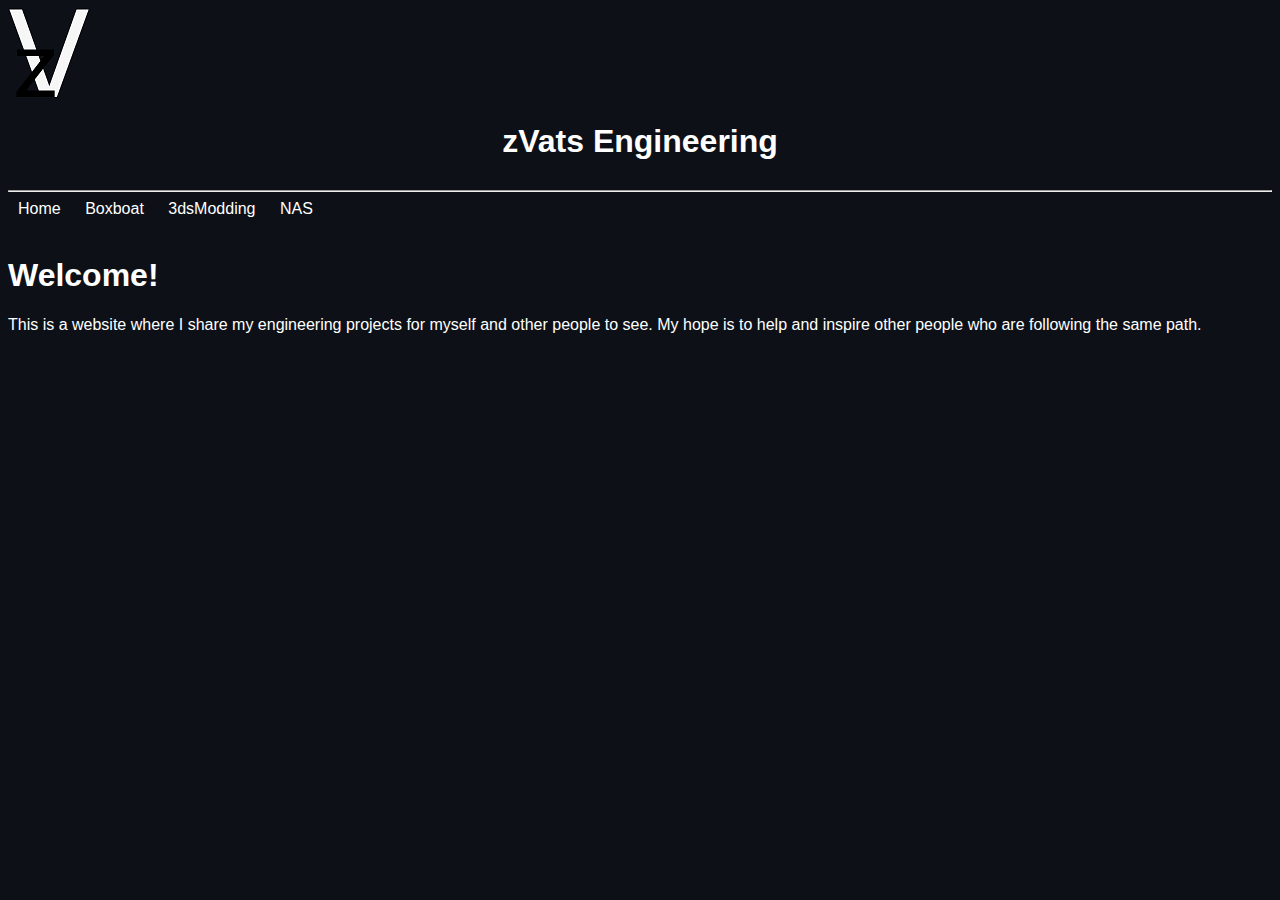
<file: index.html>
<!DOCTYPE html>
<html>
    <head>
        <meta charset="utf-8">
        <meta name="viewport" content="width=device-width, initial-scale=1">
        <title>zVats Engineering</title> 
        <link rel="stylesheet" href="style.css">
    </head>

    <body>
        <div id="img1"><img src="zVats_github_smaler.png">
            <div id="header"><h1>zVats Engineering</h1></div>
        </div>

        <hr>
        <header>
            <nav>
                <ul>
                    <li><a href="index.html">Home</a></li>
                    <li><a href="pages/boxboat.html">Boxboat</a></li>
                    <li><a href="pages/3dsmodding.html">3dsModding<a></li>
                    <li><a href="pages/nas.html">NAS</a></li>
                </ul>
            </nav>
        </header>

        <br>

        <h1>
            Welcome!
        </h1>
        <p id="p1">
            This is a website where I share my engineering projects for myself
            and other people to see. My hope is to help and inspire other people
            who are following the same path.
        </p>

        <script src="index.js"></script>
    </body>

</html>
</file>
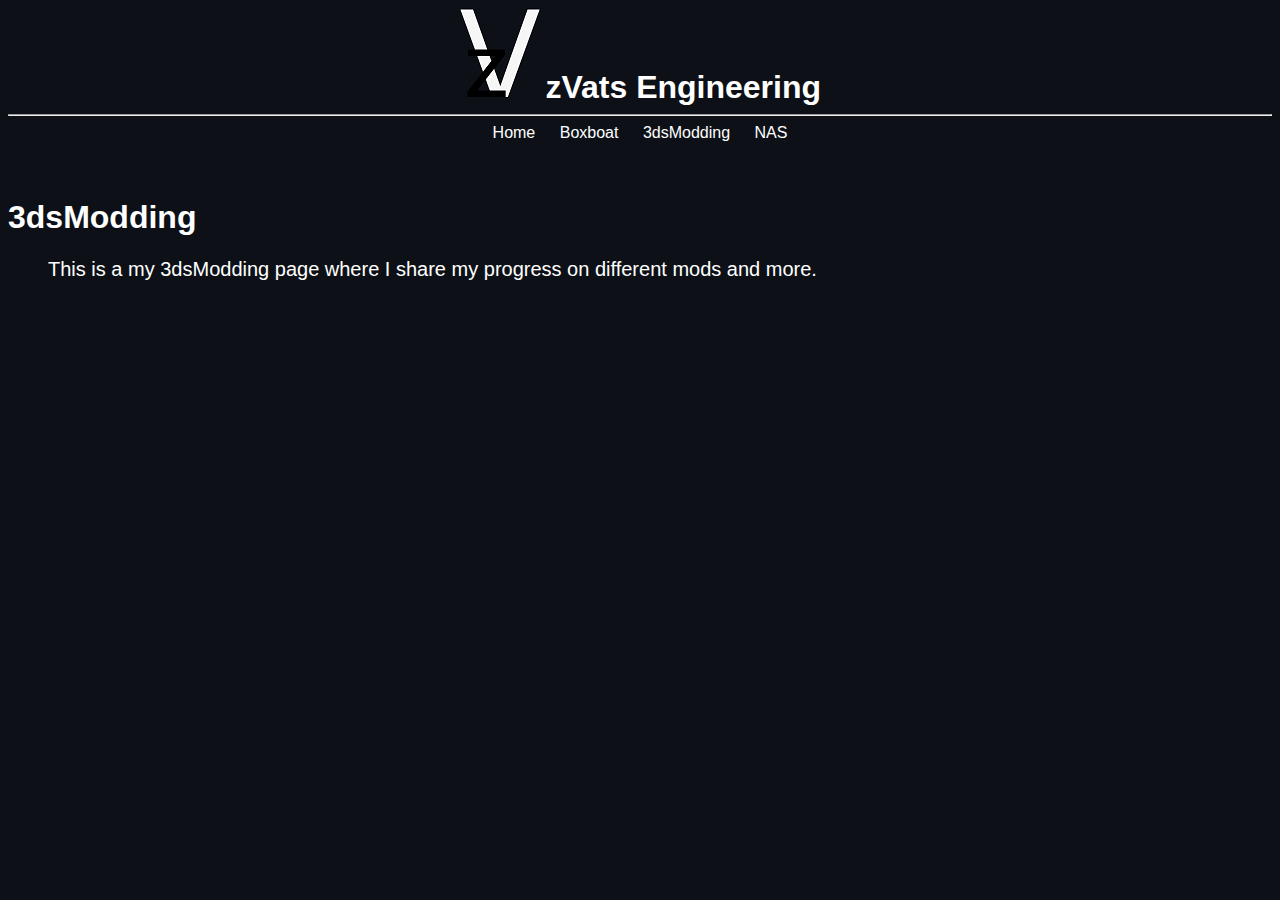
<file: 3dsmodding.html>
<!DOCTYPE html>
<html>
    <head>
        <meta charset="utf-8">
        <meta name="viewport" content="width=device-width, initial-scale=1">
        <title>zVats Engineering</title> 
        <link rel="stylesheet" href="../style.css">
    </head>

    <body>
        <!--Header begin (picture titel hr-line)-->
        <div id="header">
            <div id="header_img">
                <img src="..\zVats_github_smaler.png">
                <div id="header_text">
                    <b>zVats Engineering</b>
                </div>
            </div>
        </div>
        <hr>
        <!--Header end-->

        <!--Navigationmenu begin (links to home,boxboat,3dsmodding,nas)-->
        <div id="navmenu">
            <ul>
                <li><a href="index.html">Home</a></li>
                <li><a href="boxboat.html">Boxboat</a></li>
                <li><a href="3dsmodding.html">3dsModding<a></li>
                <li><a href="nas.html">NAS</a></li>
            </ul>
        </div>
        <br>
        <br>    
        <!--Navigationmenu end-->

        <!--ProjectHeader begin (the header for the current page)-->
        <h1>
            3dsModding
        </h1>
        <!--ProjectHeader end-->

        <!--ProjectDescription begin (short description of the project)-->
        <p id="projectDescription">
            This is a my 3dsModding page where I share my progress on different
            mods and more.
        </p>
        <br>
        <!--ProjectDescription end-->
        
        <script src="index.js"></script>
    </body>

</html>
</file>
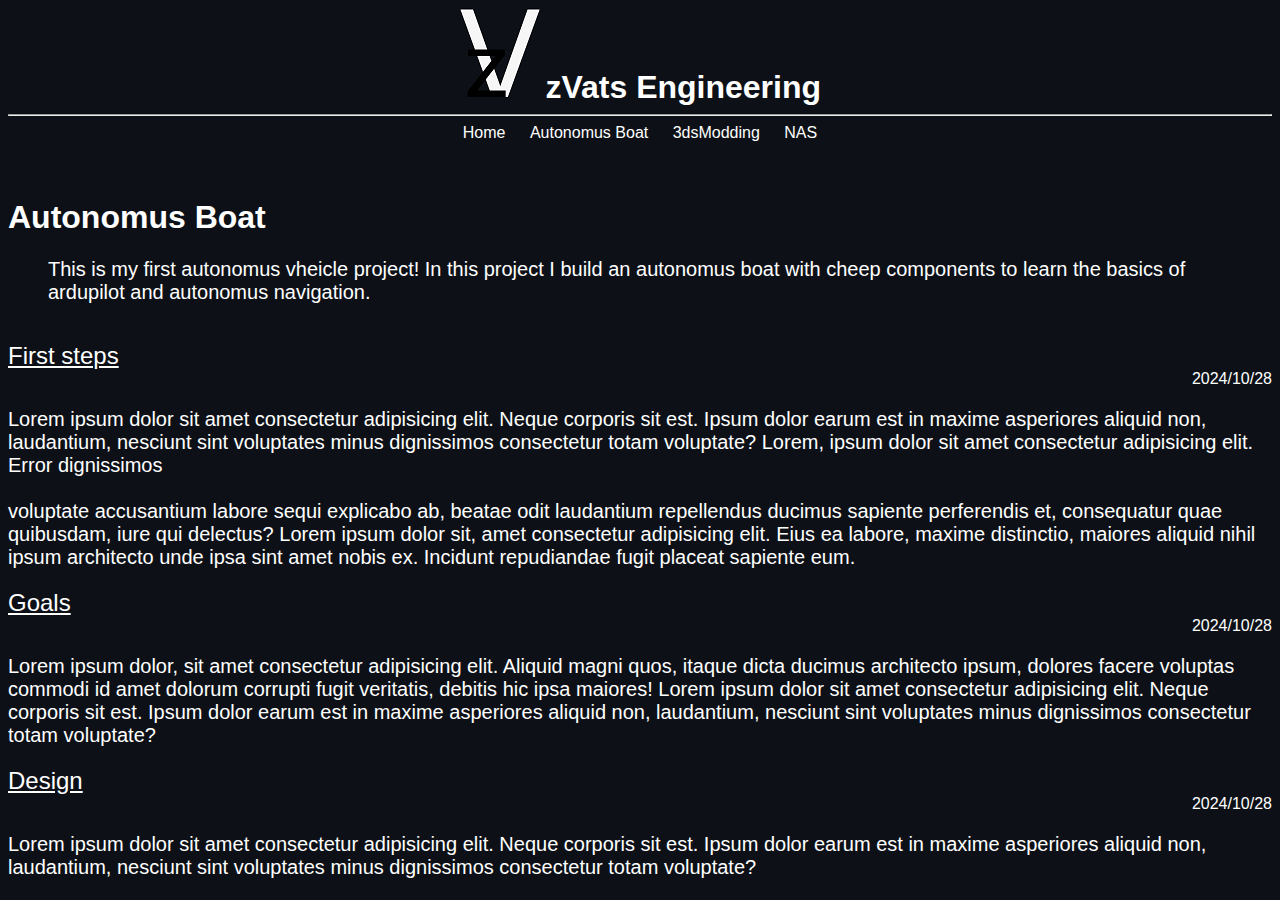
<file: autonomusBoat.html>
<!DOCTYPE html>
<html>
    <head>
        <meta charset="utf-8">
        <meta name="viewport" content="width=device-width, initial-scale=1">
        <title>zVats Engineering</title> 
        <link rel="stylesheet" href="../style.css">
    </head>

    <body>
        
        <!--Header begin (picture titel hr-line)-->
        <div id="header">
            <div id="header_img">
                <img src="..\zVats_github_smaler.png">
                <div id="header_text">
                    <b>zVats Engineering</b>
                </div>
            </div>
        </div>
        <hr>
        <!--Header end-->
        
        <!--Navigationmenu begin (links to home,autonomusBoat,3dsmodding,nas)-->
        <div id="navmenu">
            <ul>
                <li><a href="index.html">Home</a></li>
                <li><a href="autonomusBoat.html">Autonomus Boat</a></li>
                <li><a href="3dsmodding.html">3dsModding<a></li>
                <li><a href="nas.html">NAS</a></li>
            </ul>
        </div>
        <br>
        <br>    
        <!--Navigationmenu end-->

        <!--ProjectHeader begin (the header for the current page)-->
        <h1>
            Autonomus Boat
        </h1>
        <!--ProjectHeader end-->

        <!--ProjectDescription begin (short description of the project)-->
        <p id="projectDescription">
            This is my first autonomus vheicle project! In this project
            I build an autonomus boat with cheep components to 
            learn the basics of ardupilot and autonomus navigation.
        </p>
        <br>
        <!--ProjectDescription end-->
        
        <!--Article begin ("First steps")-->
        <article>
            <div id="article_head">
                <div id="article_head_text">
                    First steps
                </div>
                <div id="article_head_date">
                    2024/10/28
                </div>
            </div>
            <p id="article_p">
                Lorem ipsum dolor sit amet consectetur adipisicing elit. Neque corporis sit est. Ipsum dolor earum est in maxime asperiores aliquid non, laudantium, nesciunt sint voluptates minus dignissimos consectetur totam voluptate?
                Lorem, ipsum dolor sit amet consectetur adipisicing elit. Error dignissimos <br> <br>
                
                voluptate accusantium labore sequi explicabo ab, beatae odit laudantium repellendus ducimus sapiente perferendis et, consequatur quae quibusdam, iure qui delectus?
                Lorem ipsum dolor sit, amet consectetur adipisicing elit. Eius ea labore, maxime distinctio, maiores aliquid nihil ipsum architecto unde ipsa sint amet nobis ex. Incidunt repudiandae fugit placeat sapiente eum.

            </p>
        </article>
        <!--Article end-->

        <!--Article begin ("First steps")-->
        <article>
            <div id="article_head">
                <div id="article_head_text">
                    Goals
                </div>
                <div id="article_head_date">
                    2024/10/28
                </div>
            </div>
            <p id="article_p">
                Lorem ipsum dolor, sit amet consectetur adipisicing elit. Aliquid magni quos, itaque dicta ducimus architecto ipsum, dolores facere voluptas commodi id amet dolorum corrupti fugit veritatis, debitis hic ipsa maiores!
                Lorem ipsum dolor sit amet consectetur adipisicing elit. Neque corporis sit est. Ipsum dolor earum est in maxime asperiores aliquid non, laudantium, nesciunt sint voluptates minus dignissimos consectetur totam voluptate?
            </p>
        </article>
        <!--Article end-->
        <!--Article begin ("First steps")-->
        <article>
            <div id="article_head">
                <div id="article_head_text">
                    Design
                </div>
                <div id="article_head_date">
                    2024/10/28
                </div>
            </div>
            <p id="article_p">
                Lorem ipsum dolor sit amet consectetur adipisicing elit. Neque corporis sit est. Ipsum dolor earum est in maxime asperiores aliquid non, laudantium, nesciunt sint voluptates minus dignissimos consectetur totam voluptate?
            </p>
        </article>
        <!--Article end-->
        
        <script src="index.js"></script>
    </body>

</html>
</file>
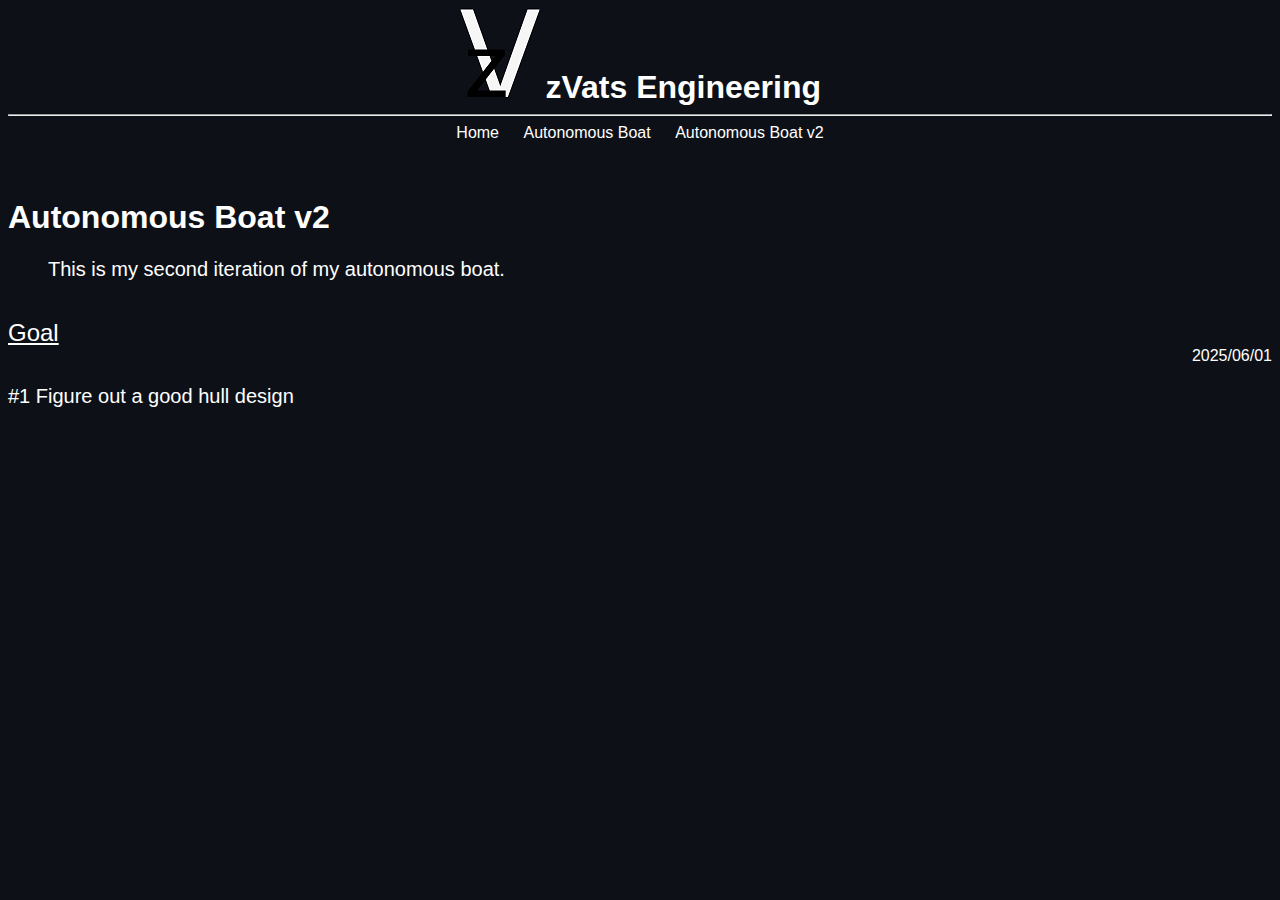
<file: autonomusBoatv2.html>
<!DOCTYPE html>
<html>
    <head>
        <meta charset="utf-8">
        <meta name="viewport" content="width=device-width, initial-scale=1">
        <title>zVats Engineering</title> 
        <link rel="stylesheet" href="../style.css">
    </head>

    <body>
        
        <!--Header begin (picture titel hr-line)-->
        <div id="header">
            <div id="header_img">
                <img src="..\Media\zVats_github_smaler.png">
                <div id="header_text">
                    <b>zVats Engineering</b>
                </div>
            </div>
        </div>
        <hr>
        <!--Header end-->
        
        <!--Navigationmenu begin (links to home,autonomusBoat)-->
        <div id="navmenu">
            <ul>
                <li><a href="index.html">Home</a></li>
                <li><a href="autonomusBoat.html">Autonomous Boat</a></li>
                <li><a href="autonomusBoatv2.html">Autonomous Boat v2</a></li>
            </ul>
        </div>
        <br>
        <br>    
        <!--Navigationmenu end-->

        <!--ProjectHeader begin (the header for the current page)-->
        <h1>
            Autonomous Boat v2
        </h1>
        <!--ProjectHeader end-->

        <!--ProjectDescription begin (short description of the project)-->
        <p id="projectDescription">
            This is my second iteration of my autonomous boat. 
        </p>
        <br>
        <!--ProjectDescription end-->
        
        <!--Article begin ("First steps")-->
        <article>
            <div id="article_head">
                <div id="article_head_text">
                    Goal
                </div>
                <div id="article_head_date">
                    2025/06/01
                </div>
            </div>
            <p id="article_p">
                 
                #1 Figure out a good hull design
            </p>
        </article>
        <!--Article end-->

 

        
        <script src="index.js"></script>
    </body>

</html>
</file>
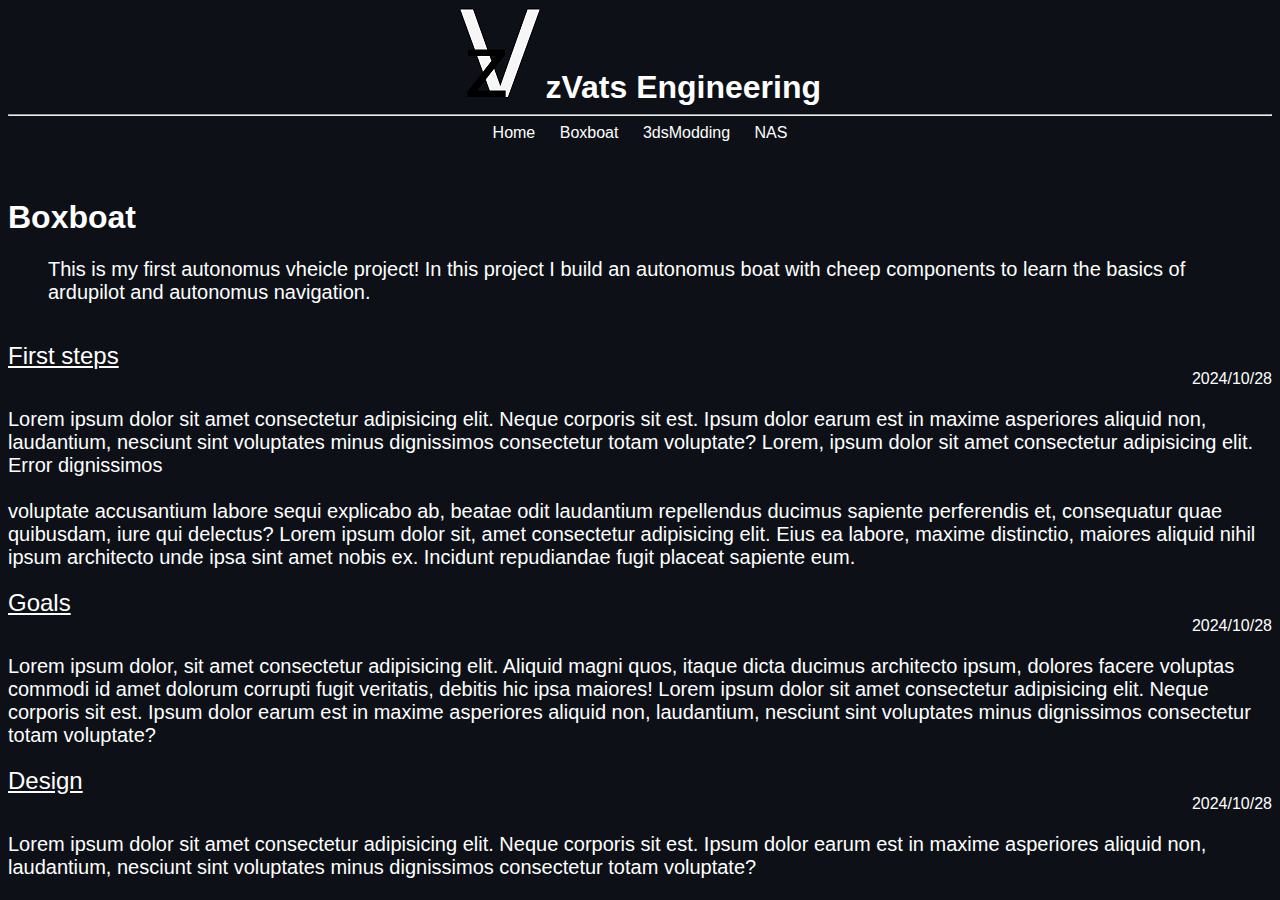
<file: boxboat.html>
<!DOCTYPE html>
<html>
    <head>
        <meta charset="utf-8">
        <meta name="viewport" content="width=device-width, initial-scale=1">
        <title>zVats Engineering</title> 
        <link rel="stylesheet" href="../style.css">
    </head>

    <body>
        
        <!--Header begin (picture titel hr-line)-->
        <div id="header">
            <div id="header_img">
                <img src="..\zVats_github_smaler.png">
                <div id="header_text">
                    <b>zVats Engineering</b>
                </div>
            </div>
        </div>
        <hr>
        <!--Header end-->
        
        <!--Navigationmenu begin (links to home,boxboat,3dsmodding,nas)-->
        <div id="navmenu">
            <ul>
                <li><a href="index.html">Home</a></li>
                <li><a href="boxboat.html">Boxboat</a></li>
                <li><a href="3dsmodding.html">3dsModding<a></li>
                <li><a href="nas.html">NAS</a></li>
            </ul>
        </div>
        <br>
        <br>    
        <!--Navigationmenu end-->

        <!--ProjectHeader begin (the header for the current page)-->
        <h1>
            Boxboat
        </h1>
        <!--ProjectHeader end-->

        <!--ProjectDescription begin (short description of the project)-->
        <p id="projectDescription">
            This is my first autonomus vheicle project! In this project
            I build an autonomus boat with cheep components to 
            learn the basics of ardupilot and autonomus navigation.
        </p>
        <br>
        <!--ProjectDescription end-->
        
        <!--Article begin ("First steps")-->
        <article>
            <div id="article_head">
                <div id="article_head_text">
                    First steps
                </div>
                <div id="article_head_date">
                    2024/10/28
                </div>
            </div>
            <p id="article_p">
                Lorem ipsum dolor sit amet consectetur adipisicing elit. Neque corporis sit est. Ipsum dolor earum est in maxime asperiores aliquid non, laudantium, nesciunt sint voluptates minus dignissimos consectetur totam voluptate?
                Lorem, ipsum dolor sit amet consectetur adipisicing elit. Error dignissimos <br> <br>
                
                voluptate accusantium labore sequi explicabo ab, beatae odit laudantium repellendus ducimus sapiente perferendis et, consequatur quae quibusdam, iure qui delectus?
                Lorem ipsum dolor sit, amet consectetur adipisicing elit. Eius ea labore, maxime distinctio, maiores aliquid nihil ipsum architecto unde ipsa sint amet nobis ex. Incidunt repudiandae fugit placeat sapiente eum.

            </p>
        </article>
        <!--Article end-->

        <!--Article begin ("First steps")-->
        <article>
            <div id="article_head">
                <div id="article_head_text">
                    Goals
                </div>
                <div id="article_head_date">
                    2024/10/28
                </div>
            </div>
            <p id="article_p">
                Lorem ipsum dolor, sit amet consectetur adipisicing elit. Aliquid magni quos, itaque dicta ducimus architecto ipsum, dolores facere voluptas commodi id amet dolorum corrupti fugit veritatis, debitis hic ipsa maiores!
                Lorem ipsum dolor sit amet consectetur adipisicing elit. Neque corporis sit est. Ipsum dolor earum est in maxime asperiores aliquid non, laudantium, nesciunt sint voluptates minus dignissimos consectetur totam voluptate?
            </p>
        </article>
        <!--Article end-->
        <!--Article begin ("First steps")-->
        <article>
            <div id="article_head">
                <div id="article_head_text">
                    Design
                </div>
                <div id="article_head_date">
                    2024/10/28
                </div>
            </div>
            <p id="article_p">
                Lorem ipsum dolor sit amet consectetur adipisicing elit. Neque corporis sit est. Ipsum dolor earum est in maxime asperiores aliquid non, laudantium, nesciunt sint voluptates minus dignissimos consectetur totam voluptate?
            </p>
        </article>
        <!--Article end-->
        
        <script src="index.js"></script>
    </body>

</html>
</file>
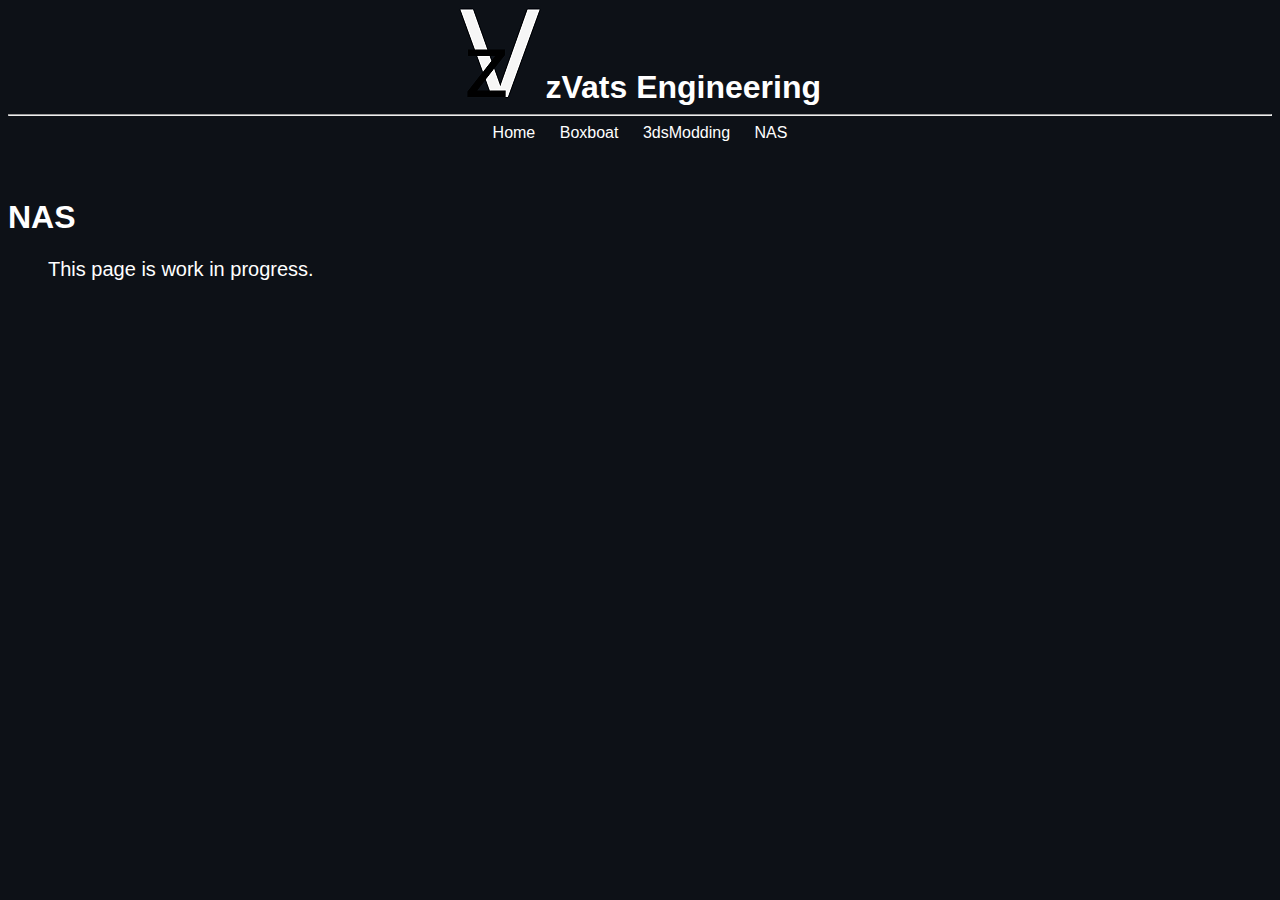
<file: nas.html>
<!DOCTYPE html>
<html>
    <head>
        <meta charset="utf-8">
        <meta name="viewport" content="width=device-width, initial-scale=1">
        <title>zVats Engineering</title> 
        <link rel="stylesheet" href="../style.css">
    </head>

    <body>
        <!--Header begin (picture titel hr-line)-->
        <div id="header">
            <div id="header_img">
                <img src="..\zVats_github_smaler.png">
                <div id="header_text">
                    <b>zVats Engineering</b>
                </div>
            </div>
        </div>
        <hr>
        <!--Header end-->

        <!--Navigationmenu begin (links to home,boxboat,3dsmodding,nas)-->
        <div id="navmenu">
            <ul>
                <li><a href="index.html">Home</a></li>
                <li><a href="boxboat.html">Boxboat</a></li>
                <li><a href="3dsmodding.html">3dsModding<a></li>
                <li><a href="nas.html">NAS</a></li>
            </ul>
        </div>
        <br>
        <br>    
        <!--Navigationmenu end-->

        <!--ProjectHeader begin (the header for the current page)-->
        <h1>
            NAS
        </h1>
        <!--ProjectHeader end-->

        <!--ProjectDescription begin (short description of the project)-->
        <p id="projectDescription">
            This page is work in progress.
        </p>
        <br>
        <!--ProjectDescription end-->
        
        <script src="index.js"></script>
    </body>

</html>
</file>
<file: style.css>
#header{
    display:flex;
    justify-content: center;
    align-items: center;
}
#header_img{
    display: inline;
}
#header_text{
    display:inline;
    font-size:xx-large;
}

body{
    background-color: #0d1117;
    font-family: sans-serif;
    color:rgb(255, 255, 255);
}
#navmenu{
    display:grid;
    place-items: center;
}
li{
    display: inline-block;
    margin-right: 10px;
    margin-left: 10px;
}
ul{
    margin: 0;
    padding: 0;
    list-style-type: none;
}

#projectDescription{
    font-size: 20px;
    margin-left: 40px;
    margin-right: 40px;
}

a{
    color: white;
}

a:link {
    text-decoration: none;
  }
  
  a:visited {
    text-decoration: none;
  }
  
  a:hover {
    text-decoration: underline;
  }
  
  a:active {
    text-decoration: underline;
  }
#article_head_text{
    display: inline;
    font-size: x-large;
    text-decoration: underline;
}
#article_head_date{
    text-align: end;
}
#article_p{
    font-size: 20px;
}
</file>
